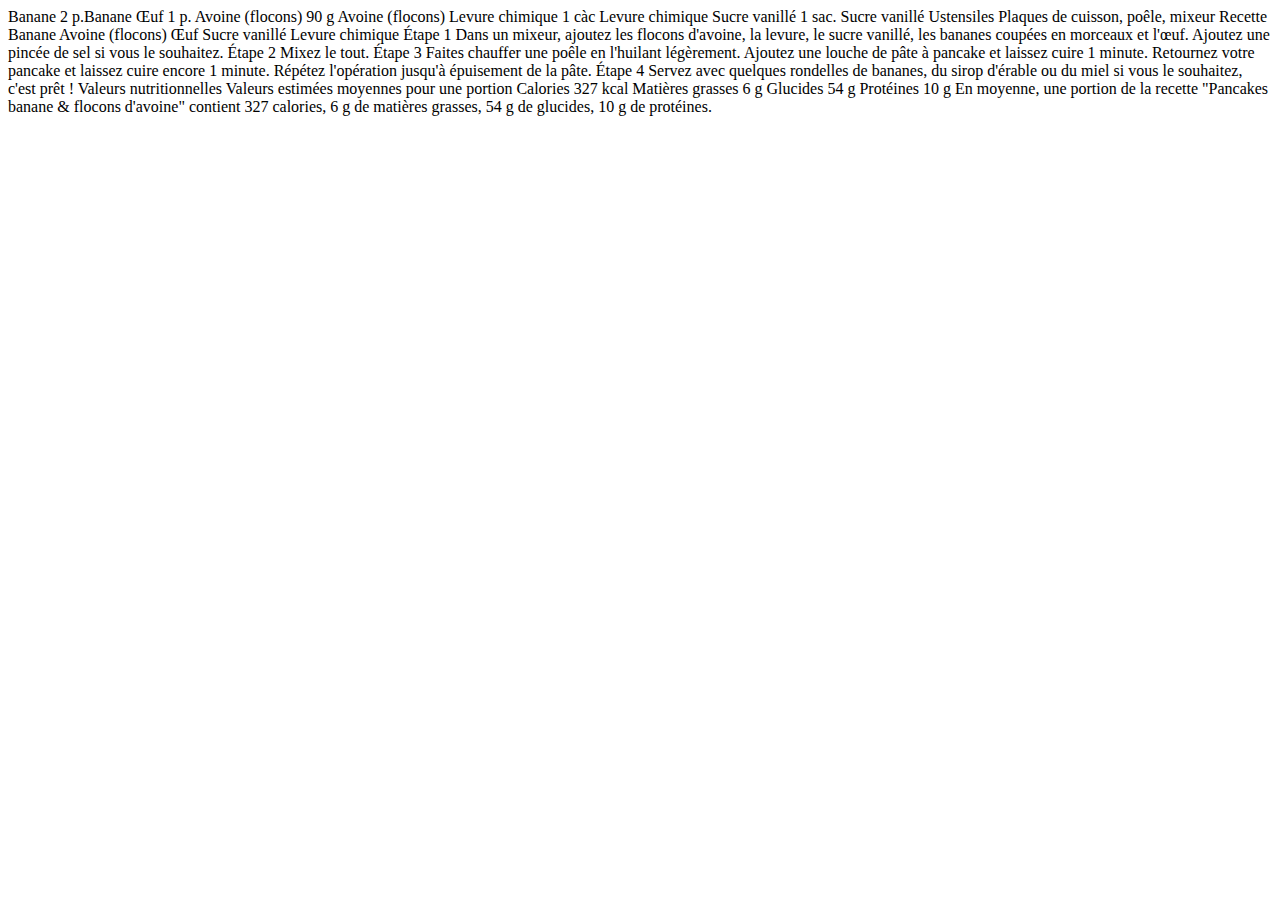
<file: ingerdi.html>
<!DOCTYPE html>
<html lang="en">
<head>
    <meta charset="UTF-8">
    <meta http-equiv="X-UA-Compatible" content="IE=edge">
    <meta name="viewport" content="width=device-width, initial-scale=1.0">
    <title>Document</title>
</head>
<body>
    Banane
2 p.Banane

Œuf 1 p.



Avoine (flocons)
90 g

Avoine (flocons)

Levure chimique
1 càc

Levure chimique

Sucre vanillé
1 sac.

Sucre vanillé

Ustensiles
Plaques de cuisson, poêle, mixeur

Recette
Banane
Avoine (flocons)
Œuf
Sucre vanillé
Levure chimique
Étape 1

Dans un mixeur, ajoutez les flocons d'avoine, la levure, le sucre vanillé, les bananes coupées en morceaux et l'œuf. Ajoutez une pincée de sel si vous le souhaitez.

Étape 2

Mixez le tout.

Étape 3

Faites chauffer une poêle en l'huilant légèrement. Ajoutez une louche de pâte à pancake et laissez cuire 1 minute. Retournez votre pancake et laissez cuire encore 1 minute. Répétez l'opération jusqu'à épuisement de la pâte.

Étape 4

Servez avec quelques rondelles de bananes, du sirop d'érable ou du miel si vous le souhaitez, c'est prêt !

Valeurs nutritionnelles
Valeurs estimées moyennes pour une portion

Calories	327 kcal
Matières grasses	6 g
Glucides	54 g
Protéines	10 g
En moyenne, une portion de la recette "Pancakes banane & flocons d'avoine" contient 327 calories, 6 g de matières grasses, 54 g de glucides, 10 g de protéines.
</body>
</html>
</file>
